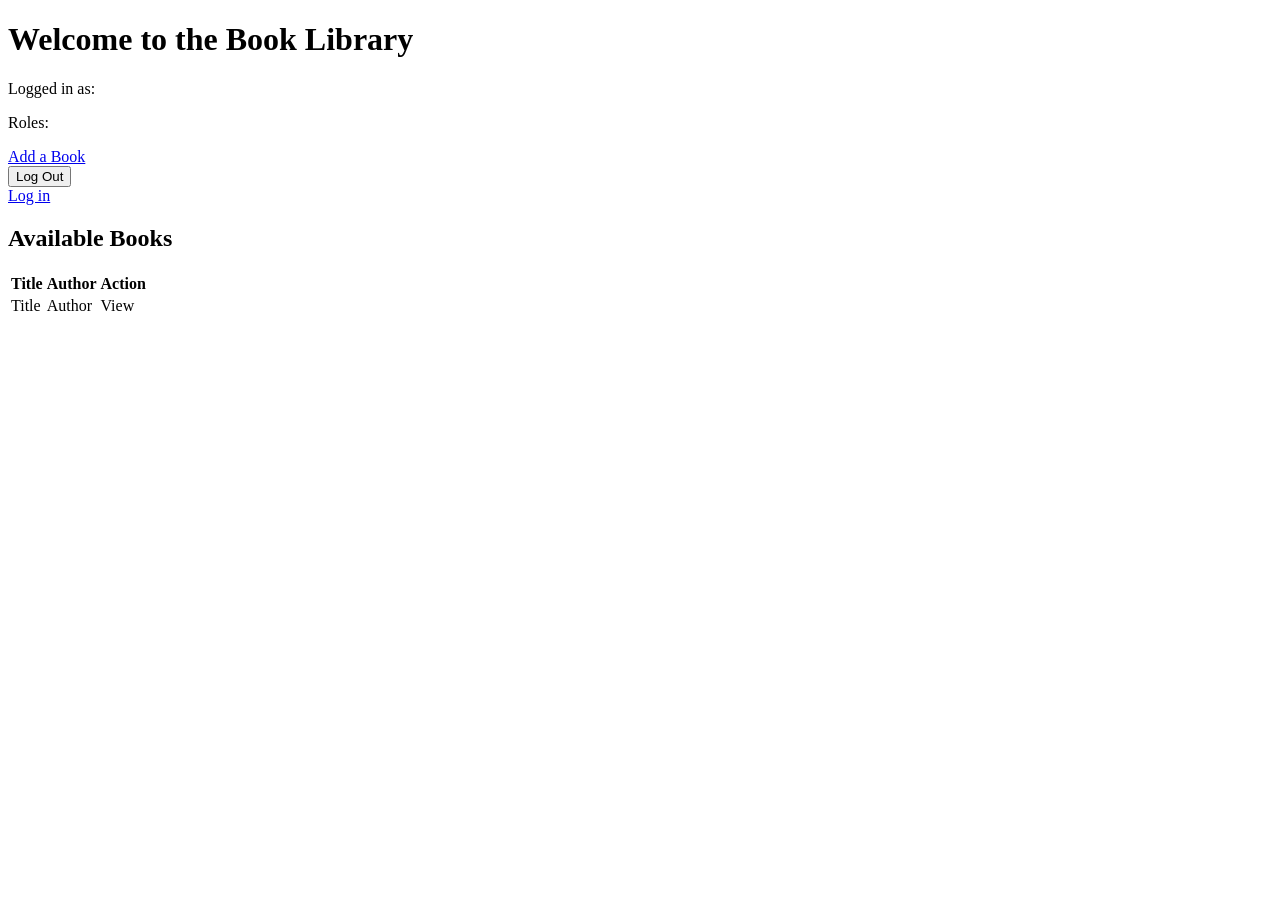
<file: LibraryManagementSystem/src/main/resources/templates/index.html>
<!DOCTYPE html>
<html xmlns:th="http://www.thymeleaf.org" xmlns:sec="http://www.thymeleaf.org/thymeleaf-extras-springsecurity6">
<head>
    <title>Book Library</title>
    <link rel="stylesheet" th:href="@{/css/styles.css}">
</head>
<body>
    <h1>Welcome to the Book Library</h1>

    <div sec:authorize="isAuthenticated()">
        <p>Logged in as: <span sec:authentication="name"></span></p>
        <p>Roles: <span sec:authentication="principal.authorities"></span></p>
        
        <div sec:authorize="hasRole('ADMIN')">
            <a href="/admin/addBook">Add a Book</a>
        </div>
        
        <form method="post" th:action="@{/logout}">
            <input type="submit" value="Log Out">
        </form>
    </div>

    <div sec:authorize="!isAuthenticated()">
        <a href="/login">Log in</a>
    </div>

    <h2>Available Books</h2>
    <table>
        <tr>
            <th>Title</th>
            <th>Author</th>
            <th>Action</th>
        </tr>
        <tr th:each="book : ${books}">
            <td th:text="${book.title}">Title</td>
            <td th:text="${book.author}">Author</td>
            <td><a th:href="@{/viewBook/{id}(id=${book.id})}">View</a></td>
        </tr>
    </table>
</body>
</html>
</file>
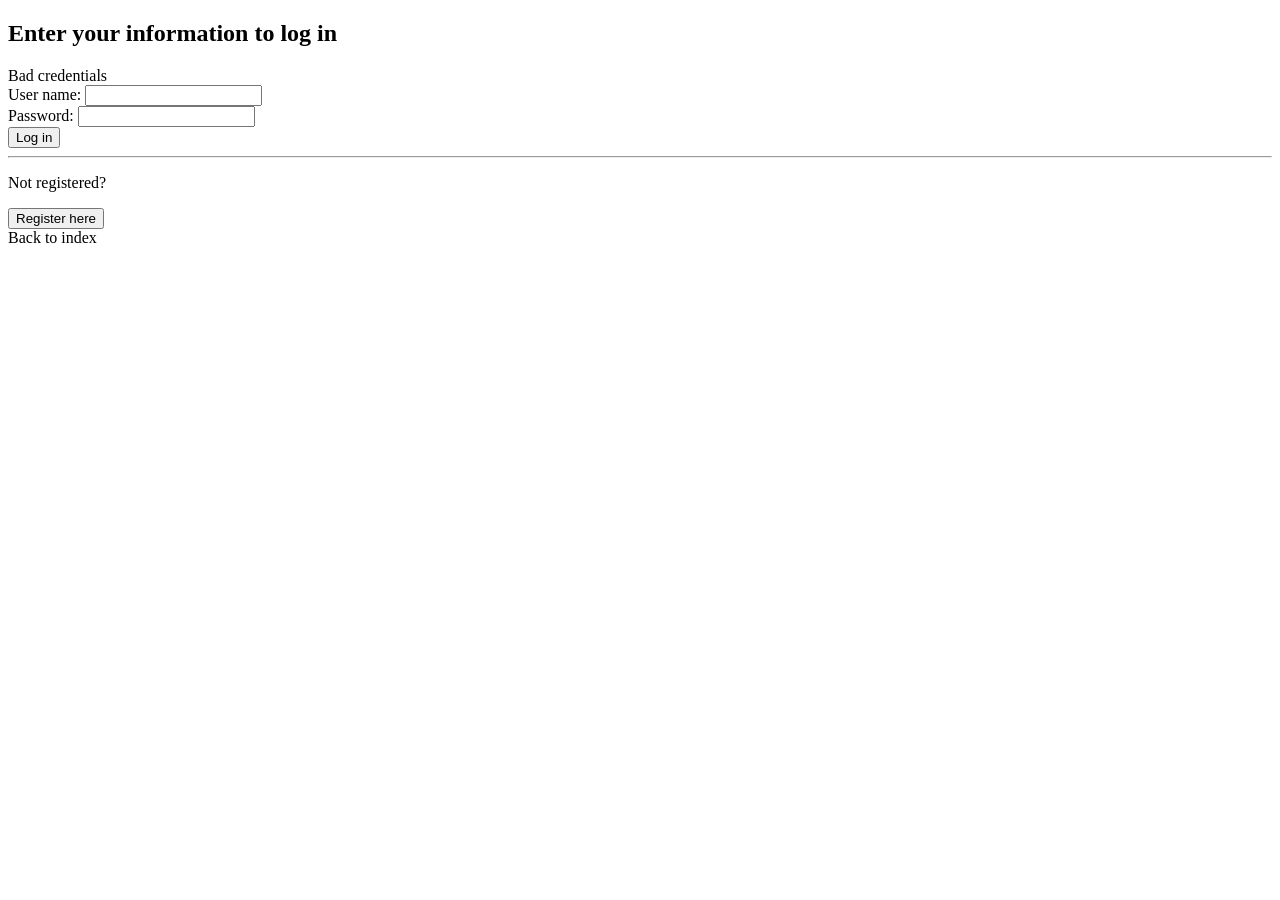
<file: LibraryManagementSystem/src/main/resources/templates/login.html>
<!DOCTYPE html>
<html xmlns:th="http://www.thymeleaf.org">
<head>
    <title>Log in screen</title>
    <link rel="stylesheet" th:href="@{/css/styles.css}">
</head>
<body>
    <h2>Enter your information to log in</h2>
    
    <div th:if="${param.error}" class="error-message">Bad credentials</div>
    <div id="error" class="error-message"></div>

    <form name="form" th:action="@{/login}" method="post">
        <label>User name: </label>
        <input type="text" name="username"><br>
        
        <label>Password: </label>
        <input type="password" name="password"><br>
        
        <input type="submit" value="Log in">
        
        <hr class="divider">
        <p class="register-prompt">Not registered?</p>
        
        <input type="button" value="Register here" class="secondary-btn" onclick="window.location.href='/register';">
    </form>
    
    <div class="back-link-container">
        <a th:href="@{/}">Back to index</a>
    </div>
</body>
</html>
</file>
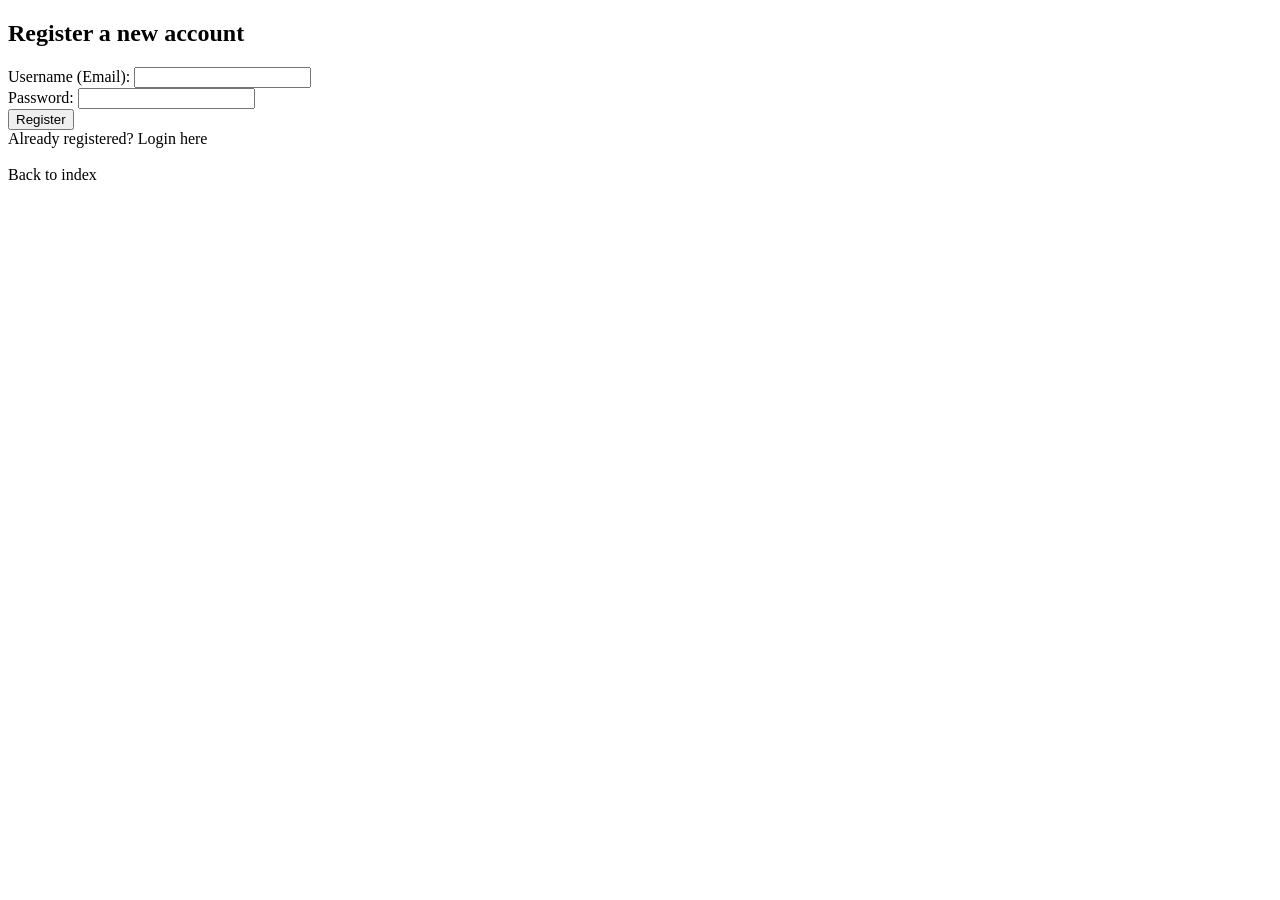
<file: LibraryManagementSystem/src/main/resources/templates/register.html>
<!DOCTYPE html>
<html xmlns:th="http://www.thymeleaf.org">
<head>
    <title>Register screen</title>
    <link rel="stylesheet" th:href="@{/css/styles.css}">
</head>
<body>
    <h2>Register a new account</h2>
    
    <form th:action="@{/register}" method="post">
        <label>Username (Email):</label>
        <input type="text" name="username" required><br>
        
        <label>Password:</label>
        <input type="password" name="password" required><br>
        
        <input type="submit" value="Register">
    </form>
    
    <div class="back-link-container">
        Already registered? <a th:href="@{/login}">Login here</a><br><br>
        <a th:href="@{/}">Back to index</a>
    </div>
</body>
</html>
</file>
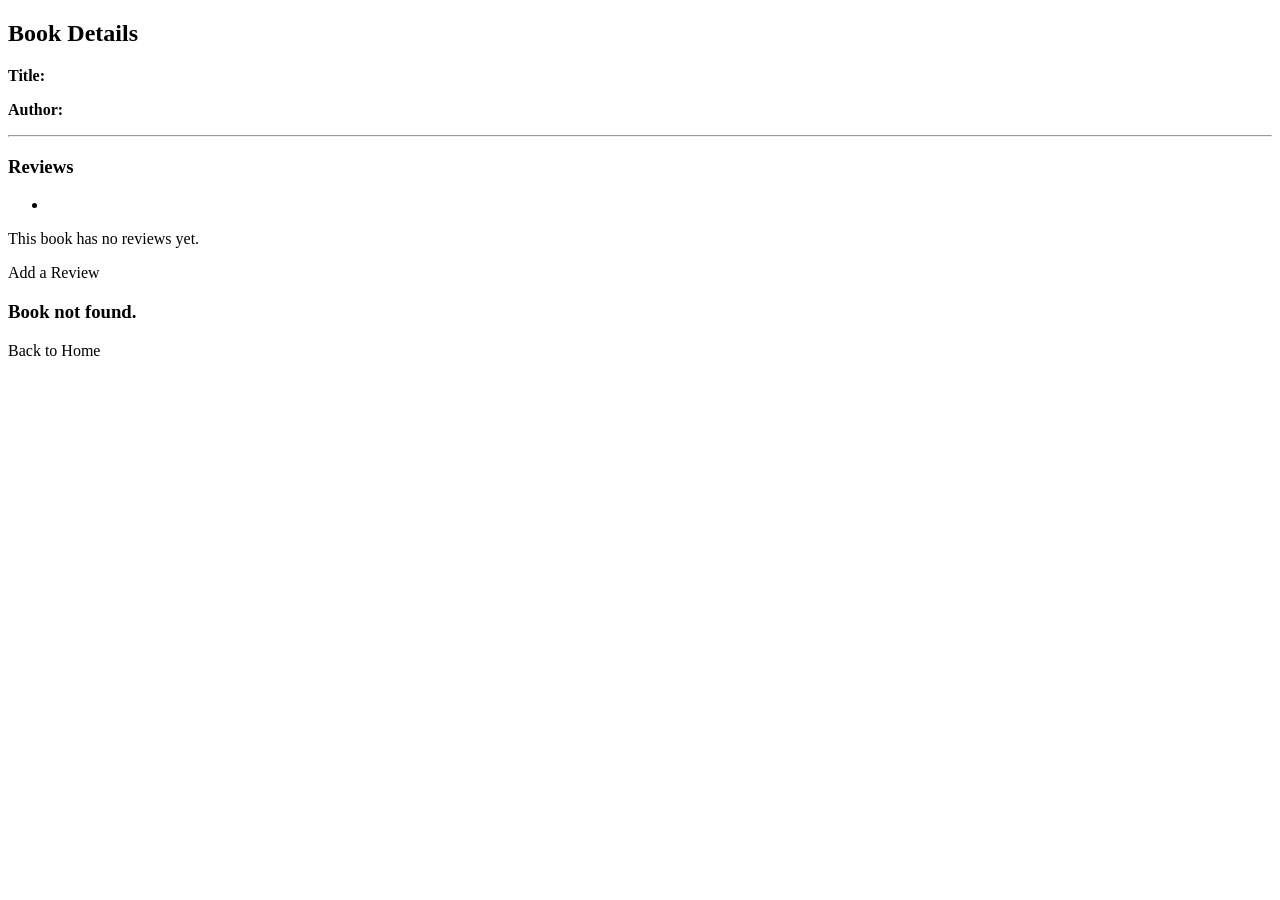
<file: LibraryManagementSystem/src/main/resources/templates/view-book.html>
<!DOCTYPE html>
<html xmlns:th="http://www.thymeleaf.org" xmlns:sec="http://www.thymeleaf.org/thymeleaf-extras-springsecurity6">
<head>
    <title>View Book</title>
    <link rel="stylesheet" th:href="@{/css/styles.css}">
</head>
<body>
    <h2>Book Details</h2>
    
    <div th:if="${book != null}">
        <form>
            <p><strong>Title:</strong> <span th:text="${book.title}"></span></p>
            <p><strong>Author:</strong> <span th:text="${book.author}"></span></p>

            <hr>
            <h3>Reviews</h3>
            
            <ul th:if="${book.reviews != null and !book.reviews.isEmpty()}">
                <li th:each="review : ${book.reviews}" th:text="${review.text}" class="review-item"></li>
            </ul>
            
            <p th:if="${book.reviews == null or book.reviews.isEmpty()}">This book has no reviews yet.</p>

            <div class="action-section">
                <a th:href="@{/user/addReview/{id}(id=${book.id})}">Add a Review</a>
            </div>
        </form>
    </div>

    <div th:if="${book == null}">
        <form>
            <h3 class="error-heading">Book not found.</h3>
        </form>
    </div>

    <a th:href="@{/}">Back to Home</a>
</body>
</html>
</file>
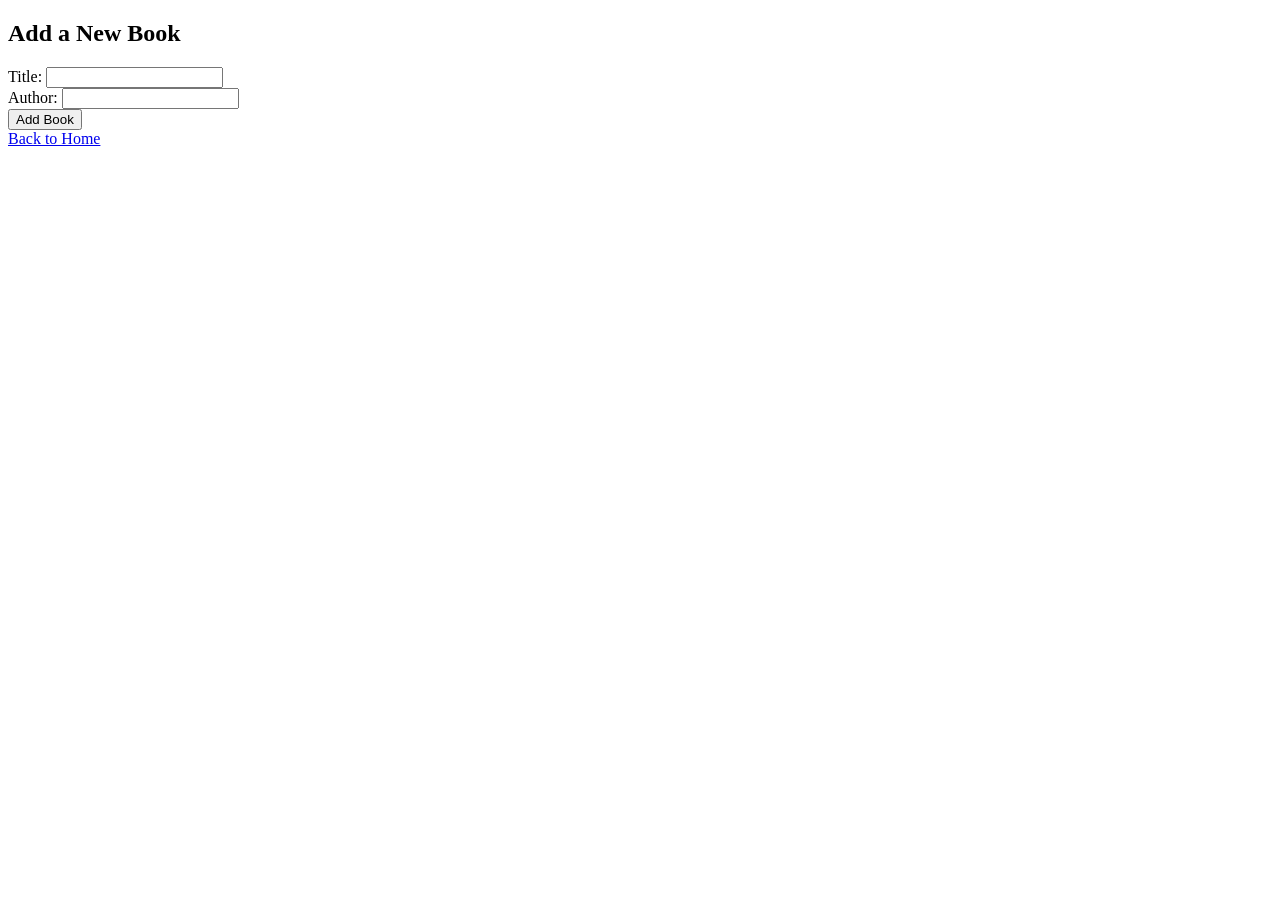
<file: LibraryManagementSystem/src/main/resources/templates/admin/add-book.html>
<!DOCTYPE html>
<html xmlns:th="http://www.thymeleaf.org">
<head>
    <title>Add a Book</title>
    <link rel="stylesheet" th:href="@{/css/styles.css}">
</head>
<body>
    <h2>Add a New Book</h2>
    <form th:action="@{/admin/addBook}" method="post" th:object="${book}">
        <label>Title:</label>
        <input type="text" th:field="*{title}"><br>
        <label>Author:</label>
        <input type="text" th:field="*{author}"><br>
        <input type="submit" value="Add Book">
    </form>
    <a href="/">Back to Home</a>
</body>
</html>
</file>
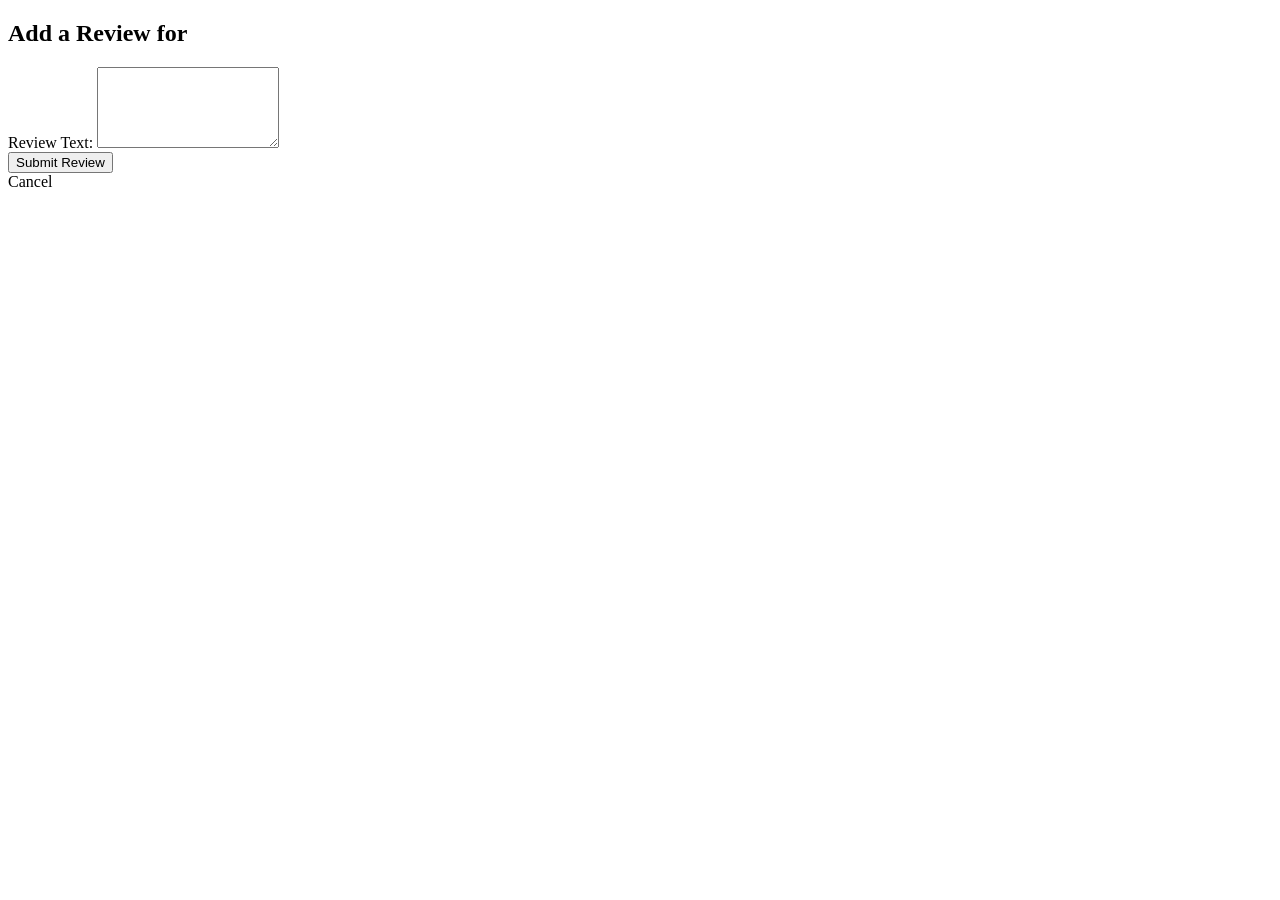
<file: LibraryManagementSystem/src/main/resources/templates/user/add-review.html>
<!DOCTYPE html>
<html xmlns:th="http://www.thymeleaf.org">
<head>
    <title>Add a Review screen</title>
    <link rel="stylesheet" th:href="@{/css/styles.css}">
</head>
<body>
    <h2>Add a Review for <span th:text="${book.title}"></span></h2>
    
    <form th:action="@{/user/addReview}" method="post" th:object="${review}">
        <input type="hidden" th:field="*{bookId}">
        
        <label>Review Text:</label>
        <textarea th:field="*{text}" rows="5" required></textarea><br>
        
        <input type="submit" value="Submit Review">
    </form>
    
    <div class="back-link-container">
        <a th:href="@{/viewBook/{id}(id=${book.id})}">Cancel</a>
    </div>
</body>
</html>
</file>
